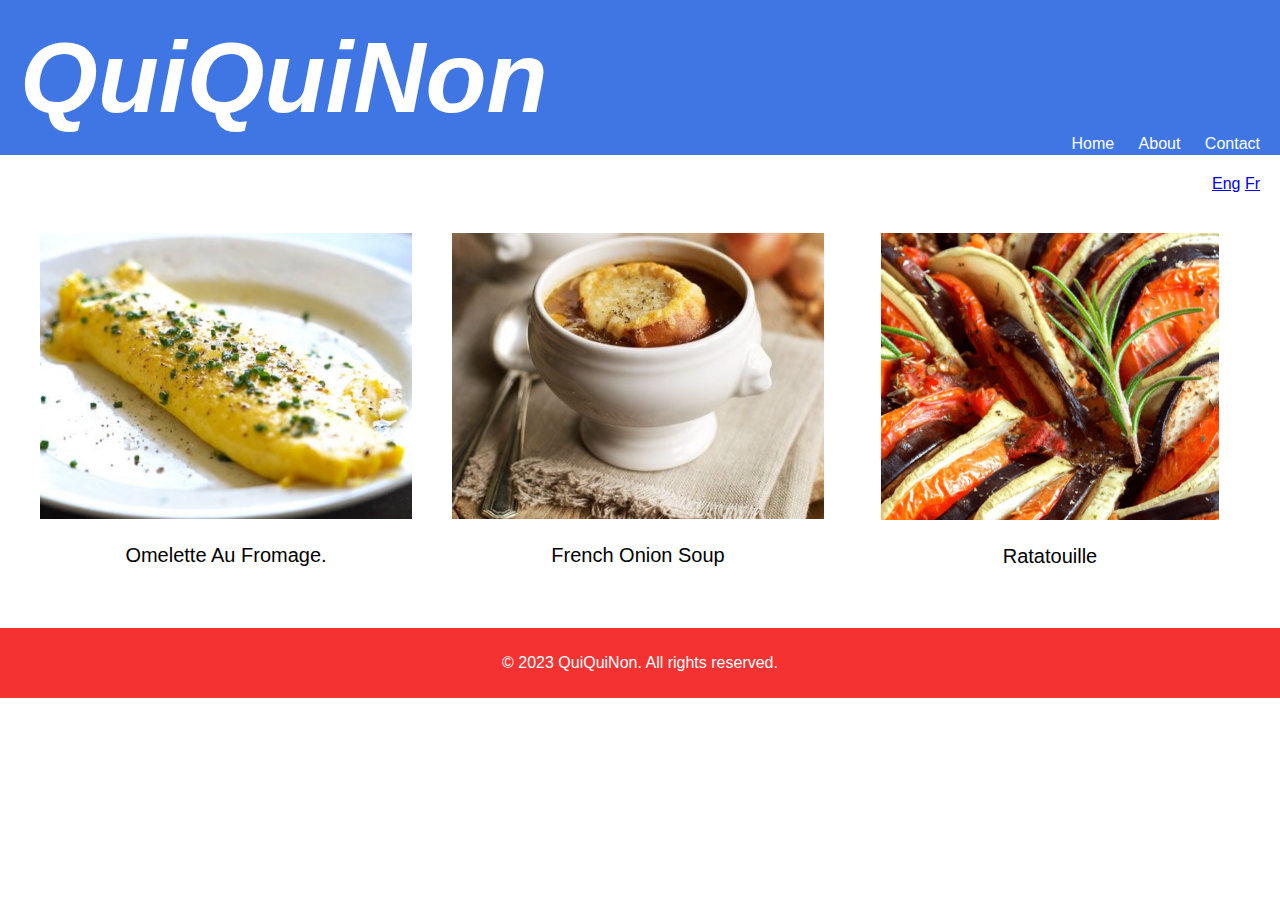
<file: index.html>
<!DOCTYPE html>
<html>
<head>
	
	<title>QuiQuiNon</title>
	<link rel="stylesheet" href="stylesheet.css">
</head>
<body>
	<header>
		<h1>QuiQuiNon</h1>
		<nav>
			<ul>
				<li><a href="#">Home</a></li>
				<li><a href="./About.html">About</a></li>
				<li><a href="./Contact.html">Contact</a></li>
			</ul>
			
		</nav>
		
	</header>

	<main>
		<div class="language">
		<a href="#">Eng</a>
		<a href="./HomeFr.html#">Fr</a>
		</div>

		<div class="row">
			<div class="column">
			  <p><a href="./OmeletteFromage.html"><img src="test for omlet.jpg" alt="Nin" style="width:100%"></a></p>
			  <p>Omelette Au Fromage.</p>
			</div>
			<div class="column">
			  <p><a href="./FrenchOnionSoup.html"><img src="if i ruled the world.jpg" alt="Nin" style="width:100%"></a></p>
			  <p>French Onion Soup</p>
			</div>
			<div class="column">
			  <p><a href="./Ratatouille.html"><img src="Lord please copy test.png" alt="Nin" style="width:91%"></a></p>
			  <p>Ratatouille</p>
			</div>
		  </div>
	</main>

	<footer>
		<p>&copy; 2023 QuiQuiNon. All rights reserved.</p>
	</footer>
</body>
</html>
</file>
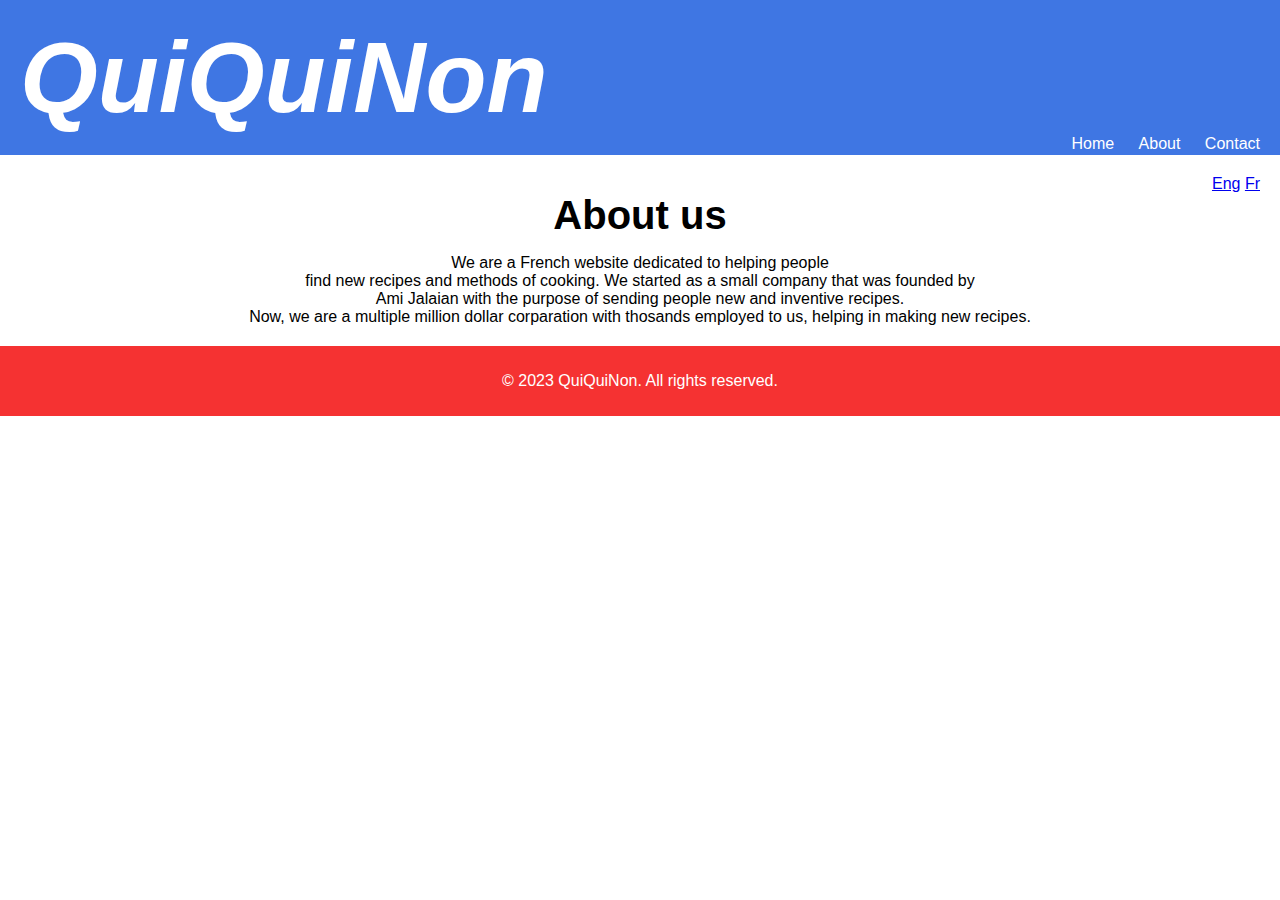
<file: About.html>
<!DOCTYPE html>
<html>
<head>
	
	<title>QuiQuiNon.com</title>
	<link rel="stylesheet" href="stylesheet.css">
</head>
<body>
	<header>
		<h1>QuiQuiNon</h1>
		<nav>
			<ul>
				<li><a href="./index.html">Home</a></li>
				<li><a href="#">About</a></li>
				<li><a href="./Contact.html">Contact</a></li>
			</ul>
		</nav>
	</header>
    <Main>
		<div class="language">
			<a href="#">Eng</a>
			<a href="./AboutFr.html">Fr</a>
		</div>
		<div class="Joe">
		<h3>About us</h3>
		<p>We are a French website dedicated to helping people <br>find new recipes and methods of cooking. We started as a small company that was founded by <br>Ami Jalaian with the purpose of sending people new and inventive recipes.<br>Now, we are a multiple million dollar corparation with thosands employed to us, helping in making new recipes.	 </p>
		</div>


    </Main>



	<footer>
		<p>&copy; 2023 QuiQuiNon. All rights reserved.</p>
	</footer>
</body>
</html>
</file>
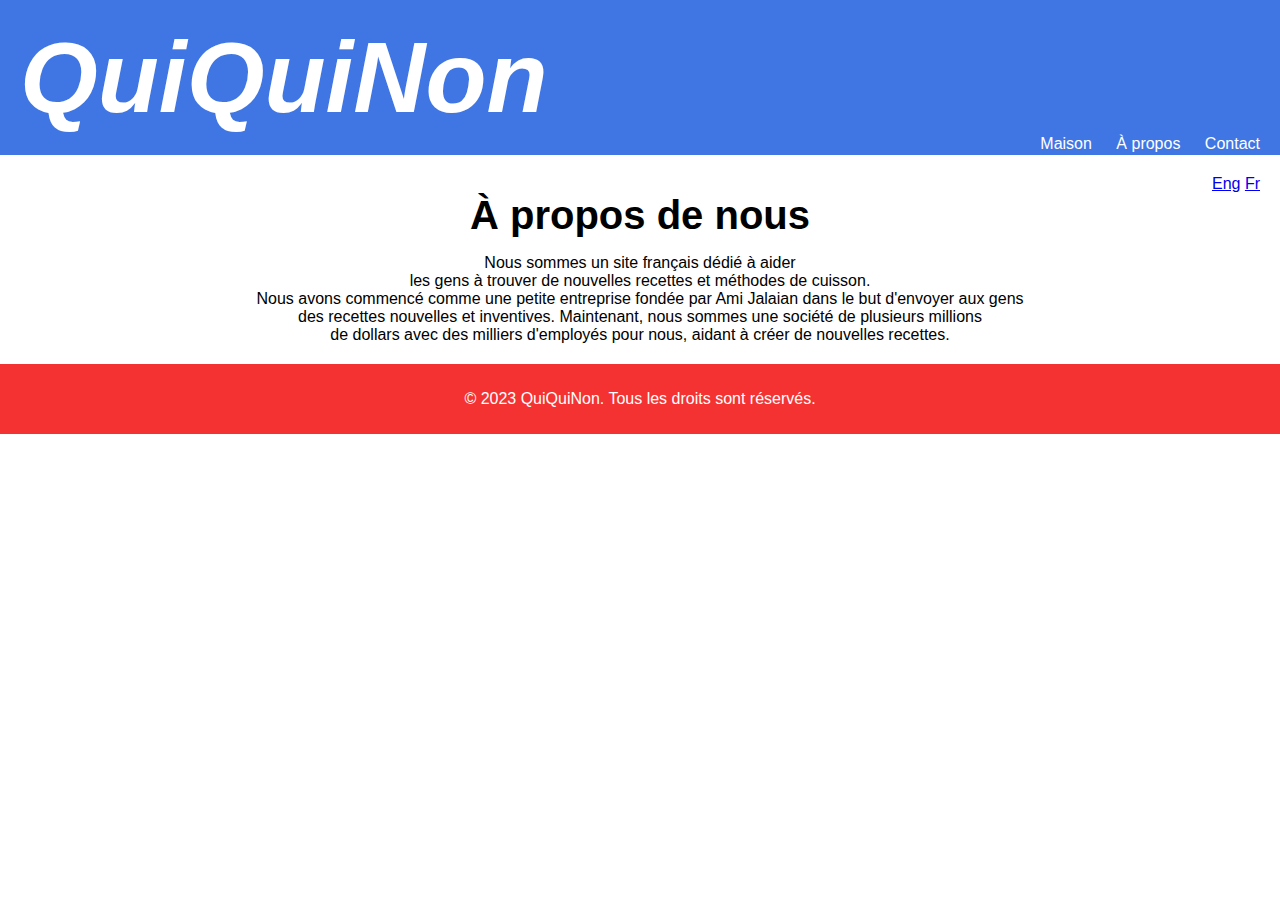
<file: AboutFr.html>
<!DOCTYPE html>
<html>
<head>
	
	<title>QuiQuiNon.com</title>
	<link rel="stylesheet" href="stylesheet.css">
</head>
<body>
	<header>
		<h1>QuiQuiNon</h1>
		<nav>
			<ul>
				<li><a href="./HomeFr.html">Maison</a></li>
				<li><a href="#">À propos</a></li>
				<li><a href="./ContactFr.html">Contact</a></li>
			</ul>
		</nav>
	</header>
    <Main>
		<div class="language">
			<a href="./About.html">Eng</a>
			<a href="#">Fr</a>
		</div>

		<div class="Joe">
		<h3>À propos de nous</h3>
		<p>Nous sommes un site français dédié à aider <br>les gens à trouver de nouvelles recettes et méthodes de cuisson. <br>Nous avons commencé comme une petite entreprise fondée par Ami Jalaian dans le but d'envoyer aux gens<br> des recettes nouvelles et inventives. Maintenant, nous sommes une société de plusieurs millions <br>de dollars avec des milliers d'employés pour nous, aidant à créer de nouvelles recettes.	 </p>
		</div>


    </Main>



	<footer>
		<p>&copy; 2023 QuiQuiNon. Tous les droits sont réservés.</p>
	</footer>
</body>
</html>
</file>
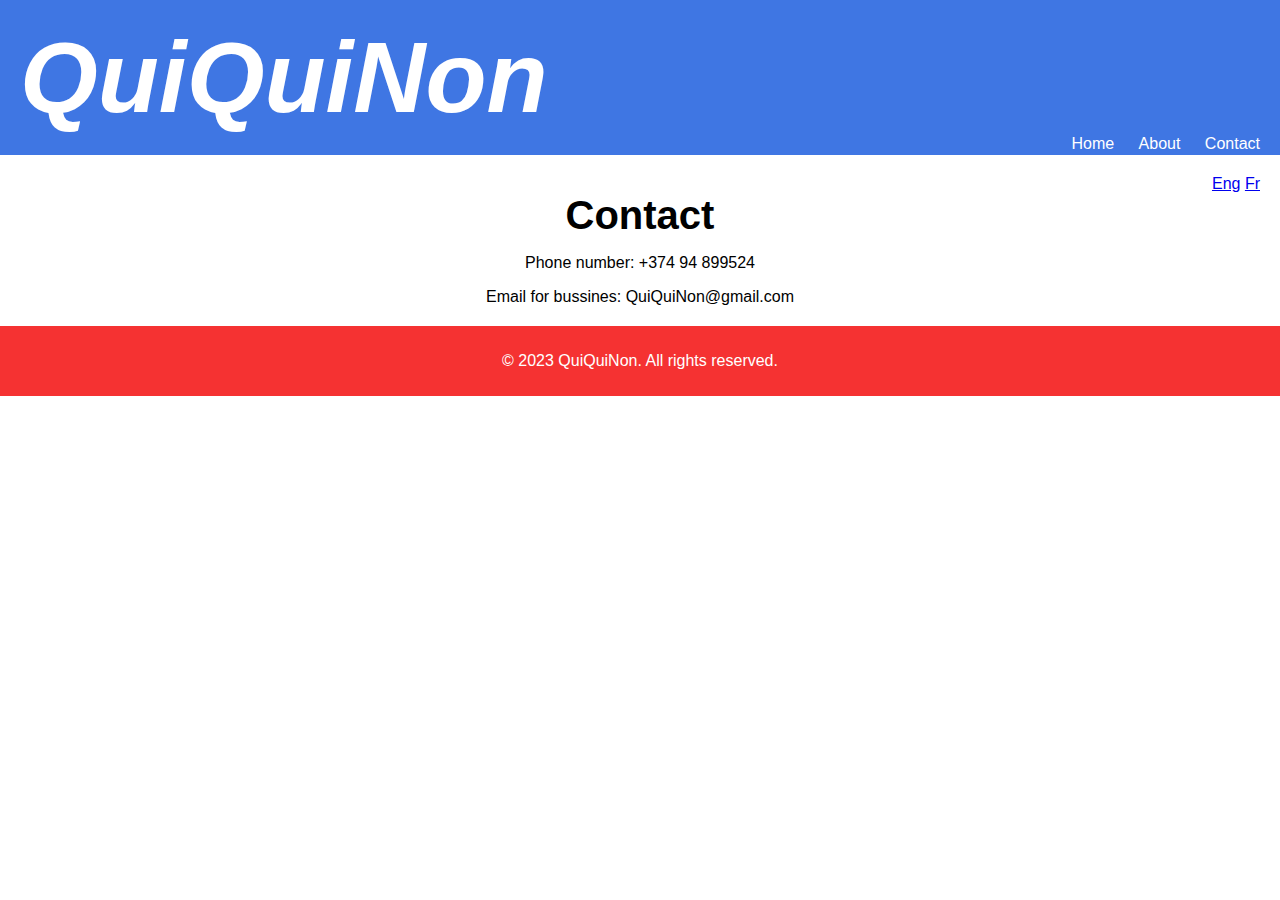
<file: Contact.html>
<!DOCTYPE html>
<html>
<head>
	
	<title>QuiQuiNon.com</title>
	<link rel="stylesheet" href="stylesheet.css">
</head>
<body>
	<header>
		<h1>QuiQuiNon</h1>
		<nav>
			<ul>
				<li><a href="./index.html">Home</a></li>
				<li><a href="./About.html">About</a></li>
				<li><a href="#">Contact</a></li>
			</ul>
		</nav>
	</header>
    <Main>
		<div class="language">
			<a href="#">Eng</a>
			<a href="./ContactFr.html">Fr</a>
		</div>
		<div class="Joe">
			<h3>Contact</h3>
			  
			<p>Phone number: +374 94 899524</p>
		
			<p>Email for bussines: QuiQuiNon@gmail.com</p>
	
		
		</div>

    </Main>



	<footer>
		<p>&copy; 2023 QuiQuiNon. All rights reserved.</p>
	</footer>
</body>
</html>
</file>
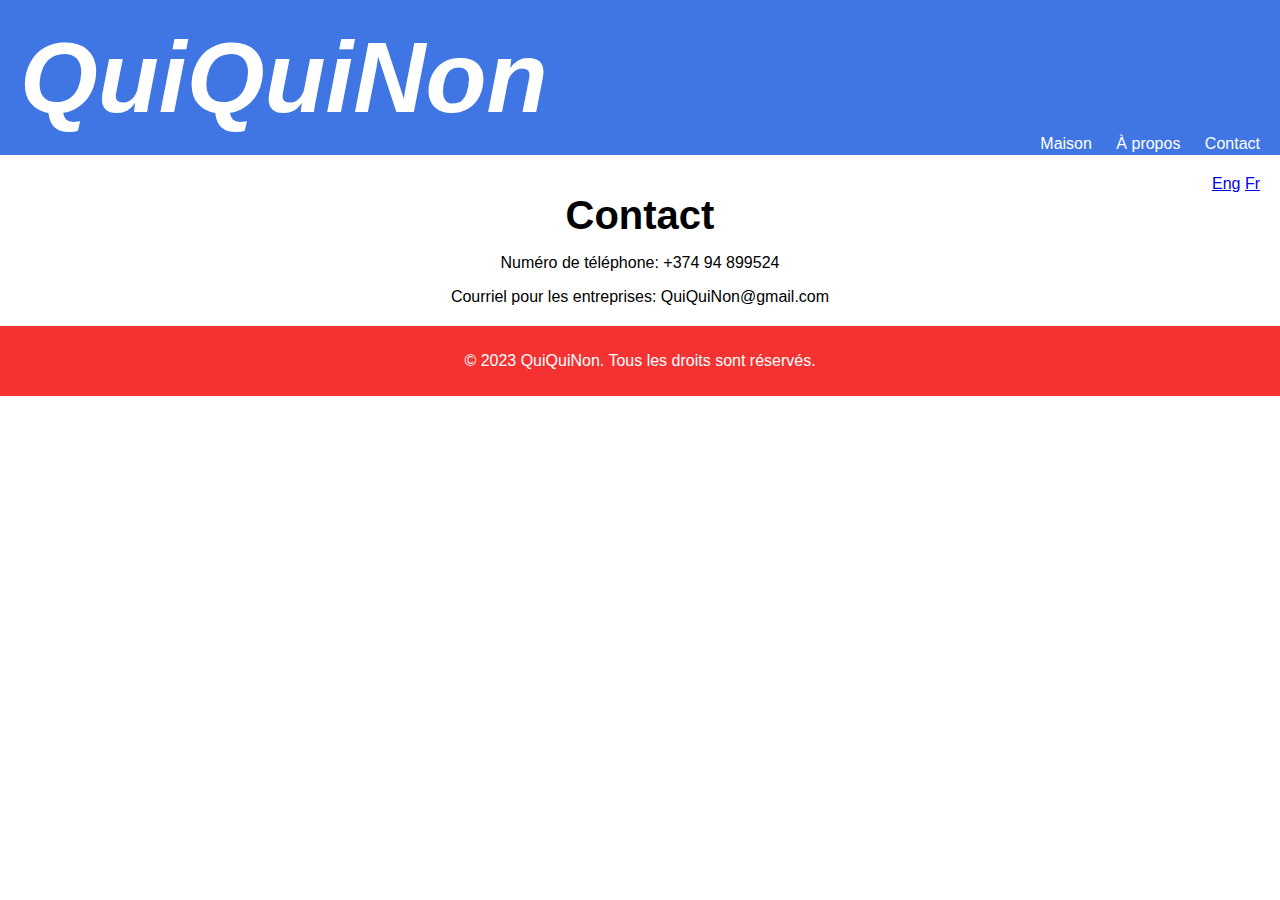
<file: ContactFr.html>
<!DOCTYPE html>
<html>
<head>
	
	<title>QuiQuiNon.com</title>
	<link rel="stylesheet" href="stylesheet.css">
</head>
<body>
	<header>
		<h1>QuiQuiNon</h1>
		<nav>
			<ul>
				<li><a href="./HomeFr.html">Maison</a></li>
				<li><a href="./AboutFr.html">À propos</a></li>
				<li><a href="#">Contact</a></li>
			</ul>
		</nav>
	</header>
    <Main>
		<div class="language">
			<a href="./Contact.html">Eng</a>
			<a href="#">Fr</a>
		</div>
		<div class="Joe">
			<h3>Contact</h3>
			  
			<p>
				Numéro de téléphone: +374 94 899524</p>
		
			<p>
				Courriel pour les entreprises: QuiQuiNon@gmail.com</p>
	
		
		</div>

    </Main>



	<footer>
		<p>&copy; 2023 QuiQuiNon. Tous les droits sont réservés.</p>
	</footer>
</body>
</html>
</file>
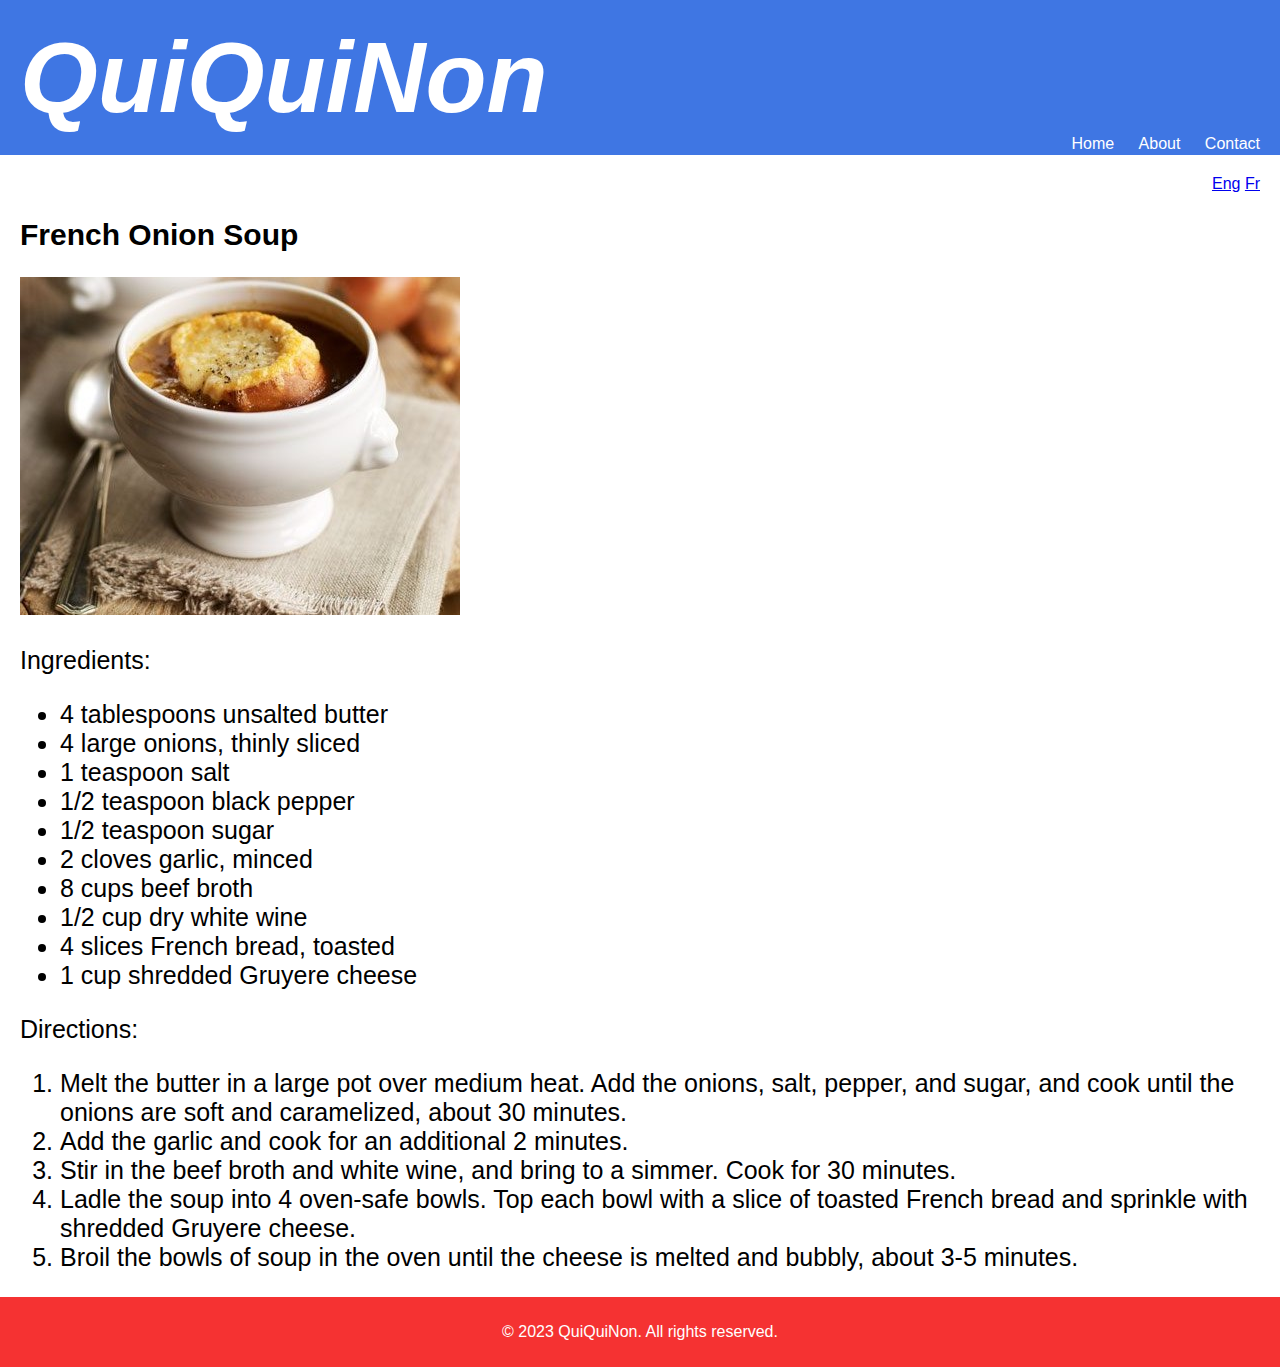
<file: FrenchOnionSoup.html>
<!DOCTYPE html>
<html>
<head>
	
	<title>QuiQuiNon</title>
	<link rel="stylesheet" href="stylesheet.css">
</head>
<body>
	<header>
		<h1>QuiQuiNon</h1>
		<nav>
			<ul>
				<li><a href="./index.html">Home</a></li>
				<li><a href="./About.html">About</a></li>
				<li><a href="./Contact.html">Contact</a></li>
			</ul>
		</nav>
	</header>
    <Main>
		<div class="language">
			<a href="#">Eng</a>
			<a href="./FrenchOnionSoupFr.html">Fr</a>
		</div>
        <h2>French Onion Soup</h2>
		<div class="tftae">
		<img src="if i ruled the world.jpg" alt="">
		<p>Ingredients:</p>
		<ul>
			<li>4 tablespoons unsalted butter</li>
			<li>4 large onions, thinly sliced</li>
			<li>1 teaspoon salt</li>
			<li>1/2 teaspoon black pepper</li>
			<li>1/2 teaspoon sugar</li>
			<li>2 cloves garlic, minced</li>
			<li>8 cups beef broth</li>
			<li>1/2 cup dry white wine</li>
			<li>4 slices French bread, toasted</li>
			<li>1 cup shredded Gruyere cheese</li>
		</ul>
		<p>Directions:</p>
		<ol>
			<li>Melt the butter in a large pot over medium heat. Add the onions, salt, pepper, and sugar, and cook until the onions are soft and caramelized, about 30 minutes.</li>
			<li>Add the garlic and cook for an additional 2 minutes.</li>
			<li>Stir in the beef broth and white wine, and bring to a simmer. Cook for 30 minutes.</li>
			<li>Ladle the soup into 4 oven-safe bowls. Top each bowl with a slice of toasted French bread and sprinkle with shredded Gruyere cheese.</li>
			<li>Broil the bowls of soup in the oven until the cheese is melted and bubbly, about 3-5 minutes.</li>
		</ol>
	</div>


    </Main>



	<footer>
		<p>&copy; 2023 QuiQuiNon. All rights reserved.</p>
	</footer>
</body>
</html>
</file>
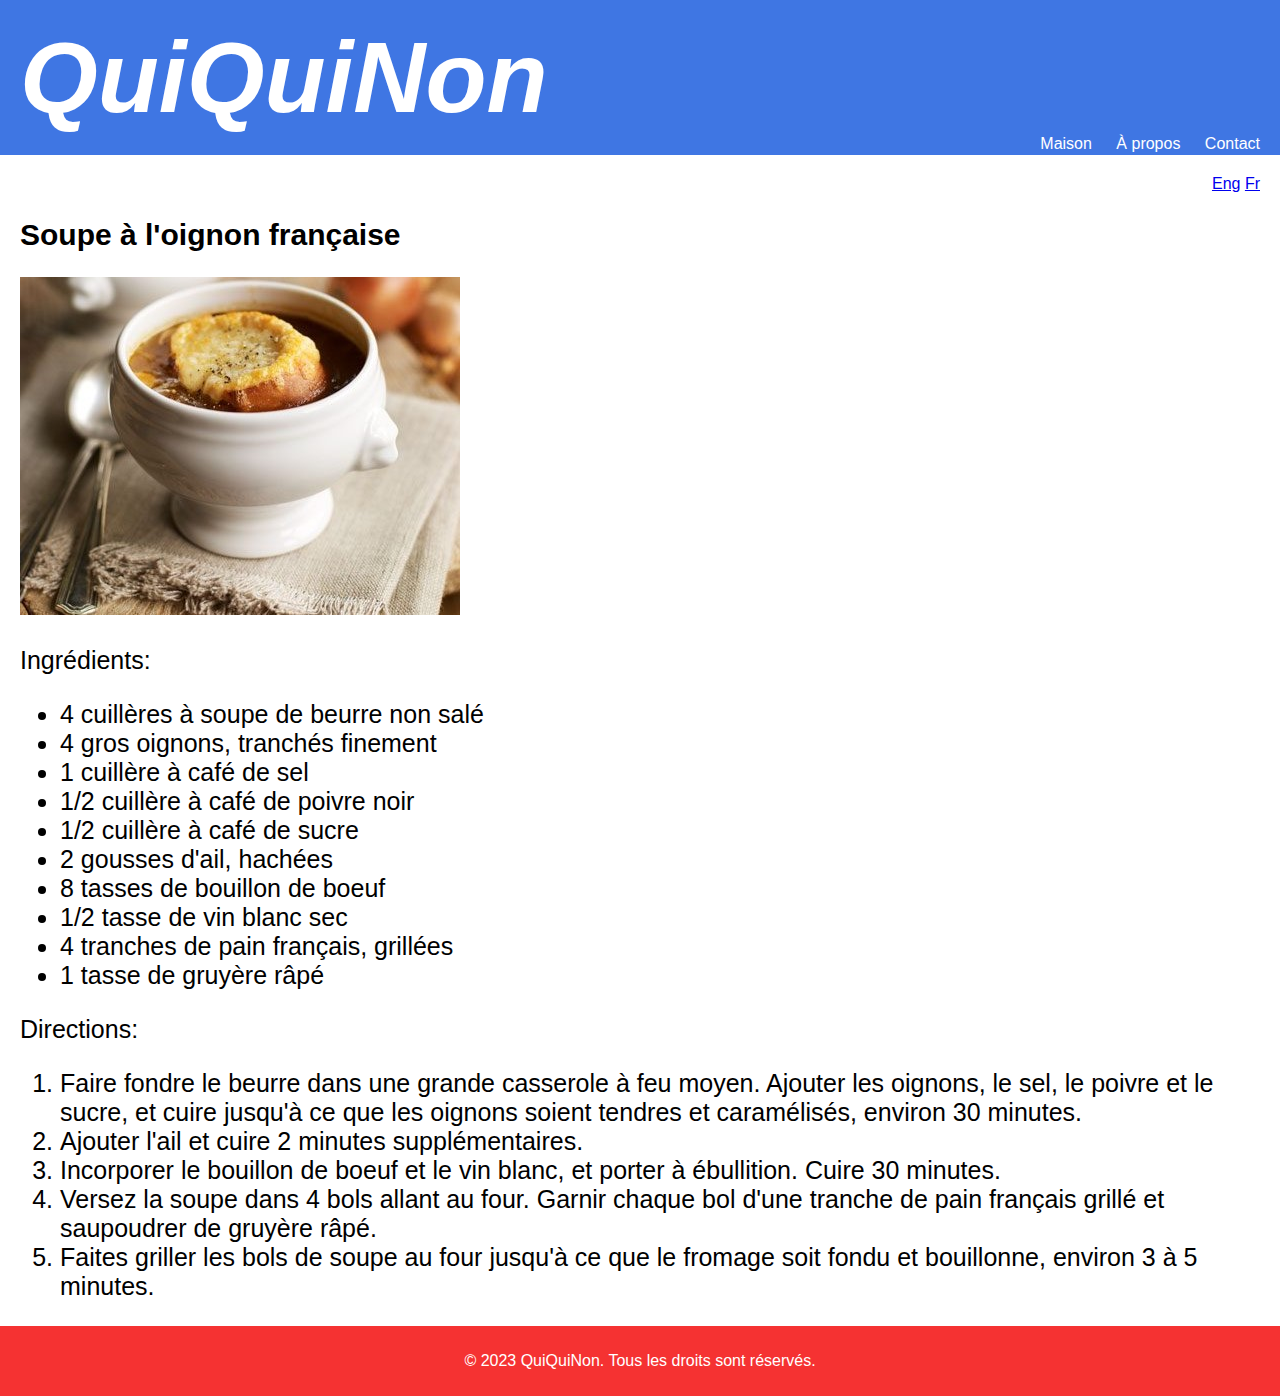
<file: FrenchOnionSoupFr.html>
<!DOCTYPE html>
<html>
<head>
	
	<title>QuiQuiNon</title>
	<link rel="stylesheet" href="stylesheet.css">
</head>
<body>
	<header>
		<h1>QuiQuiNon</h1>
		<nav>
			<ul>
				<li><a href="./HomeFr.html">Maison</a></li>
				<li><a href="./AboutFr.html">À propos</a></li>
				<li><a href="./ContactFr.html">Contact</a></li>

			</ul>
		</nav>
	</header>
    <Main>
		<div class="language">
			<a href="./FrenchOnionSoup.html">Eng</a>
			<a href="#">Fr</a>
		</div>

        <h2>Soupe à l'oignon française</h2>
		<div class="tftae">
		<img src="if i ruled the world.jpg" alt="">
		<p>Ingrédients:</p>
		<ul>
			<li>4 cuillères à soupe de beurre non salé</li>
			<li>4 gros oignons, tranchés finement</li>
			<li>1 cuillère à café de sel</li>
			<li>1/2 cuillère à café de poivre noir</li>
			<li>1/2 cuillère à café de sucre</li>
			<li>2 gousses d'ail, hachées</li>
			<li>8 tasses de bouillon de boeuf</li>
			<li>1/2 tasse de vin blanc sec</li>
			<li>4 tranches de pain français, grillées</li>
			<li>1 tasse de gruyère râpé</li>
		</ul>
		<p>Directions:</p>
		<ol>
			<li>Faire fondre le beurre dans une grande casserole à feu moyen. Ajouter les oignons, le sel, le poivre et le sucre, et cuire jusqu'à ce que les oignons soient tendres et caramélisés, environ 30 minutes.</li>
			<li>Ajouter l'ail et cuire 2 minutes supplémentaires.</li>
			<li>Incorporer le bouillon de boeuf et le vin blanc, et porter à ébullition. Cuire 30 minutes.</li>
			<li> Versez la soupe dans 4 bols allant au four. Garnir chaque bol d'une tranche de pain français grillé et saupoudrer de gruyère râpé.</li>
			<li>Faites griller les bols de soupe au four jusqu'à ce que le fromage soit fondu et bouillonne, environ 3 à 5 minutes.</li>
		</ol>
	</div>


    </Main>



	<footer>
		<p>&copy; 2023 QuiQuiNon. Tous les droits sont réservés.</p>
	</footer>
</body>
</html>
</file>
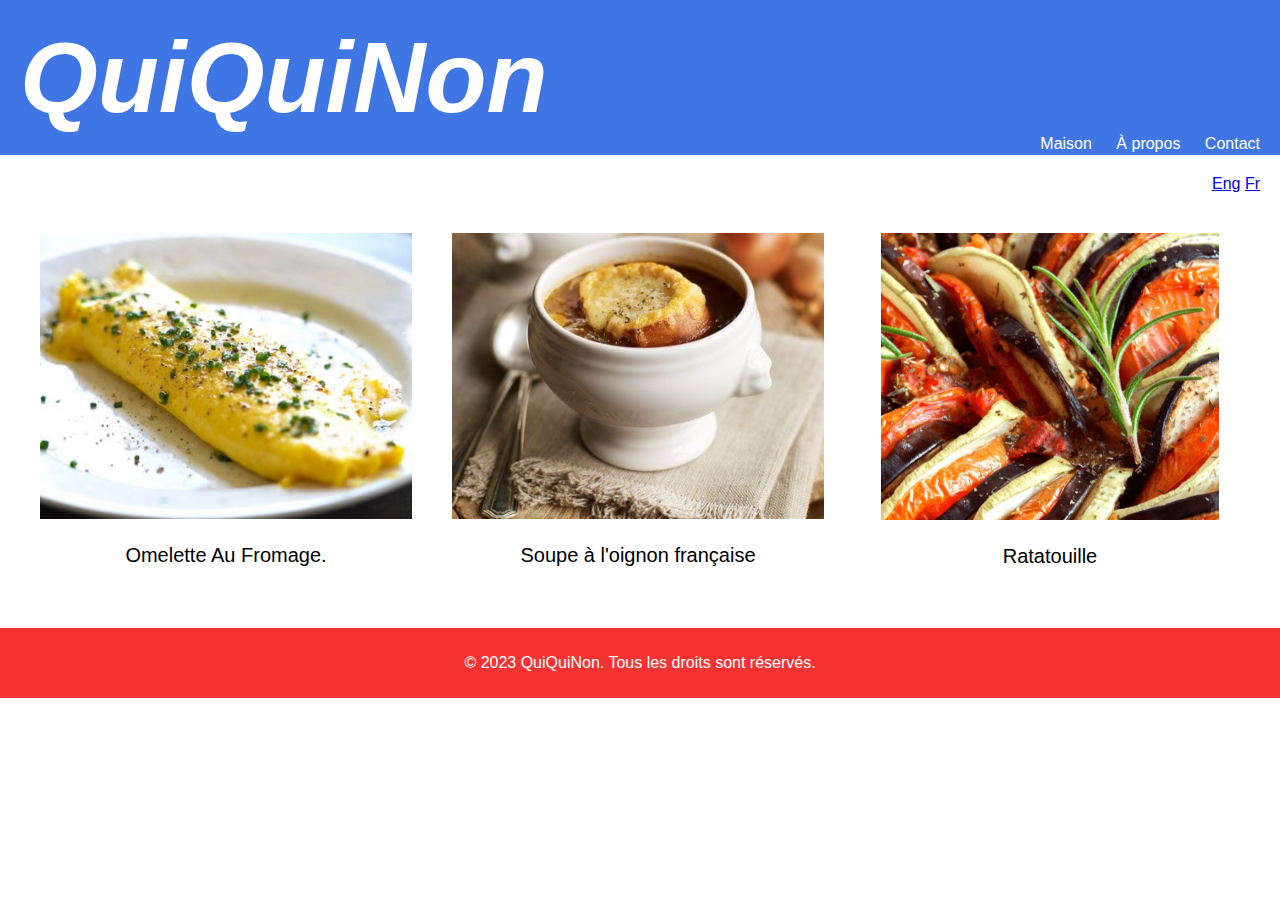
<file: HomeFr.html>
<!DOCTYPE html>
<html>
<head>
	
	<title>QuiQuiNon</title>
	<link rel="stylesheet" href="stylesheet.css">
</head>
<body>
	<header>
		<h1>QuiQuiNon</h1>
		<nav>
			<ul>
				<li><a href="#">Maison</a></li>
				<li><a href="./AboutFr.html">À propos</a></li>
				<li><a href="./ContactFr.html">Contact</a></li>
			</ul>
		</nav>
	</header>

	<main>
		<div class="language">
			<a href="./index.html">Eng</a>
			<a href="#">Fr</a>
		</div>
		<div class="row">
			<div class="column">
			  <p><a href="./OmeletteFromageFr.html"><img src="test for omlet.jpg" alt="Nin" style="width:100%"></a></p>
			  <p>Omelette Au Fromage.</p>
			</div>
			<div class="column">
			  <p><a href="./FrenchOnionSoupFr.html"><img src="if i ruled the world.jpg" alt="Nin" style="width:100%"></a></p>
			  <p>Soupe à l'oignon française</p>
			</div>
			<div class="column">
			  <p><a href="./RatatouilleFr.html"><img src="Lord please copy test.png" alt="Nin" style="width:91%"></a></p>
			  <p>Ratatouille</p>
			</div>
		  </div>
	</main>

	<footer>
		<p>&copy; 2023 QuiQuiNon. Tous les droits sont réservés.</p>
	</footer>
</body>
</html>
</file>
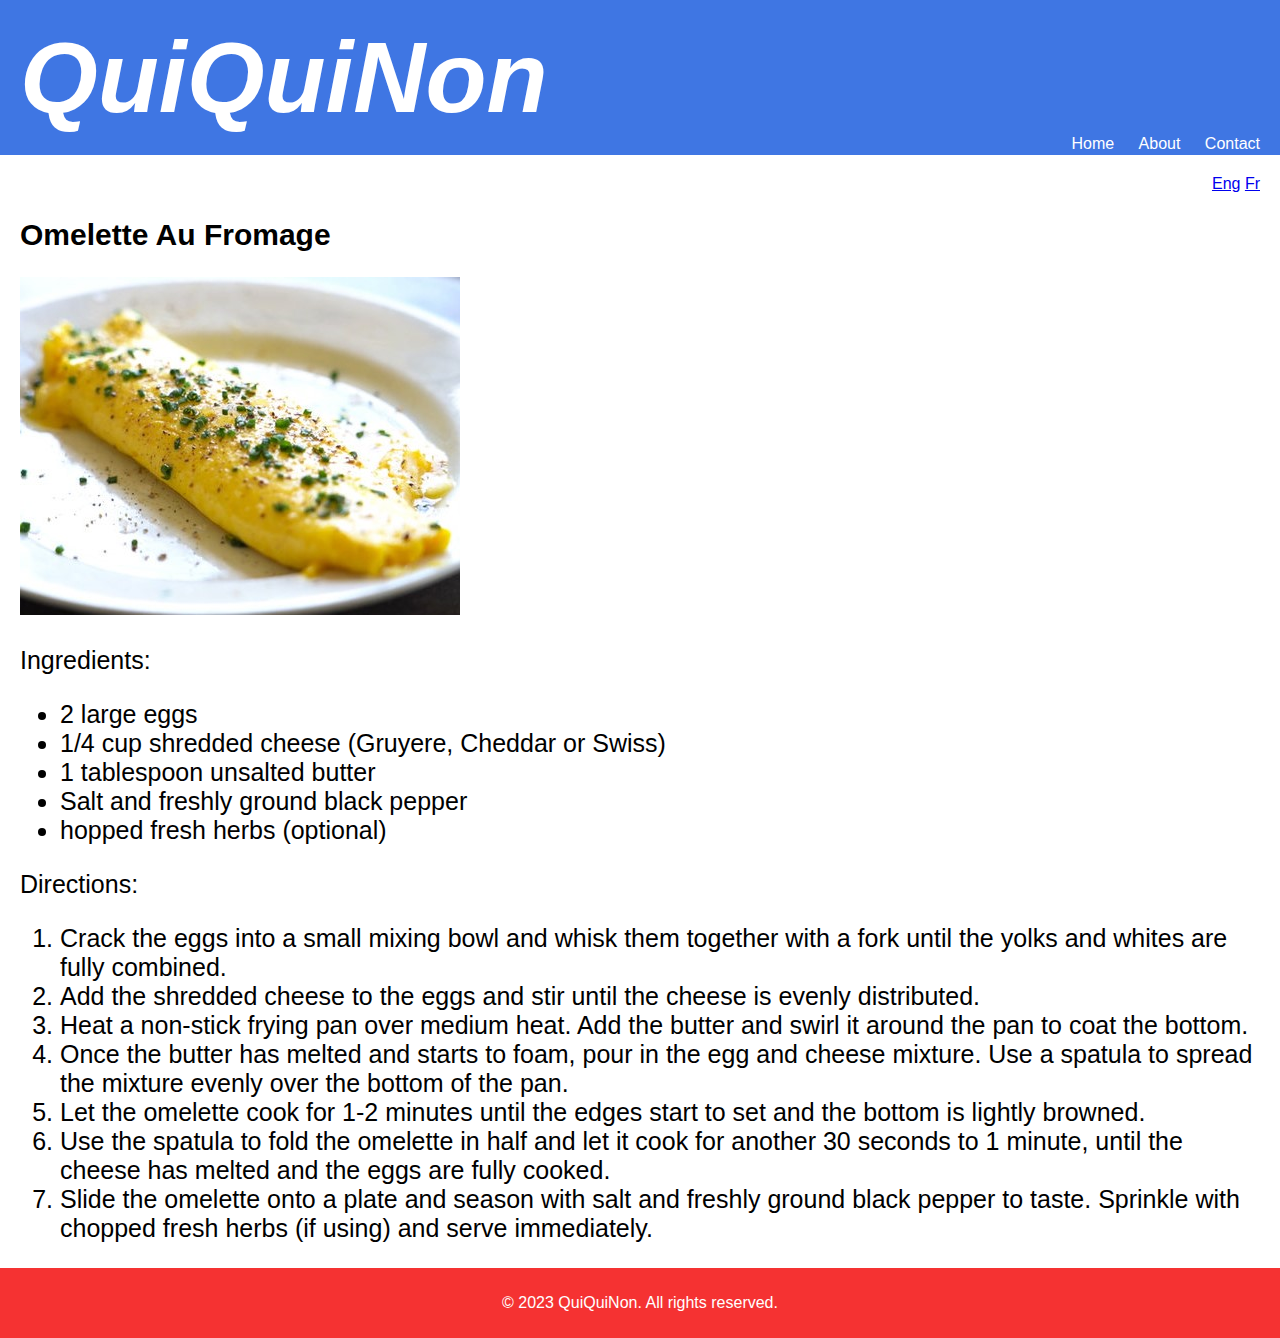
<file: OmeletteFromage.html>
<!DOCTYPE html>
<html>
<head>
	
	<title>QuiQuiNon.com</title>
	<link rel="stylesheet" href="stylesheet.css">
</head>
<body>
	<header>
		<h1>QuiQuiNon</h1>
		<nav>
			<ul>
				<li><a href="./index.html">Home</a></li>
				<li><a href="./About.html">About</a></li>
				<li><a href="./Contact.html">Contact</a></li>
			</ul>
		</nav>
	</header>
    <Main>
		<div class="language">
			<a href="#">Eng</a>
			<a href="./OmeletteFromageFr.html">Fr</a>
		</div>

        <h2>Omelette Au Fromage</h2>
		<div class="tftae">
		<img src="test for omlet.jpg" >
		<p>
			Ingredients:</p>
		<ul>
			<li>2 large eggs</li>
			<li>1/4 cup shredded cheese (Gruyere, Cheddar or Swiss)</li>
			<li>1 tablespoon unsalted butter</li>
			<li>Salt and freshly ground black pepper</li>
			<li>hopped fresh herbs (optional)</li>

		</ul>
		<p>Directions:</p>
		<ol>
			<li>Crack the eggs into a small mixing bowl and whisk them together with a fork until the yolks and whites are fully combined.</li>
			<li>Add the shredded cheese to the eggs and stir until the cheese is evenly distributed.</li>
			<li>Heat a non-stick frying pan over medium heat. Add the butter and swirl it around the pan to coat the bottom.</li>
			<li>Once the butter has melted and starts to foam, pour in the egg and cheese mixture. Use a spatula to spread the mixture evenly over the bottom of the pan.</li>
			<li>Let the omelette cook for 1-2 minutes until the edges start to set and the bottom is lightly browned.</li>
			<li>Use the spatula to fold the omelette in half and let it cook for another 30 seconds to 1 minute, until the cheese has melted and the eggs are fully cooked.</li>
			<li>Slide the omelette onto a plate and season with salt and freshly ground black pepper to taste. Sprinkle with chopped fresh herbs (if using) and serve immediately.</li>
		
		</ol>
		


    </Main>



	<footer>
		<p>&copy; 2023 QuiQuiNon. All rights reserved.</p>
	</footer>
</body>
</html>
</file>
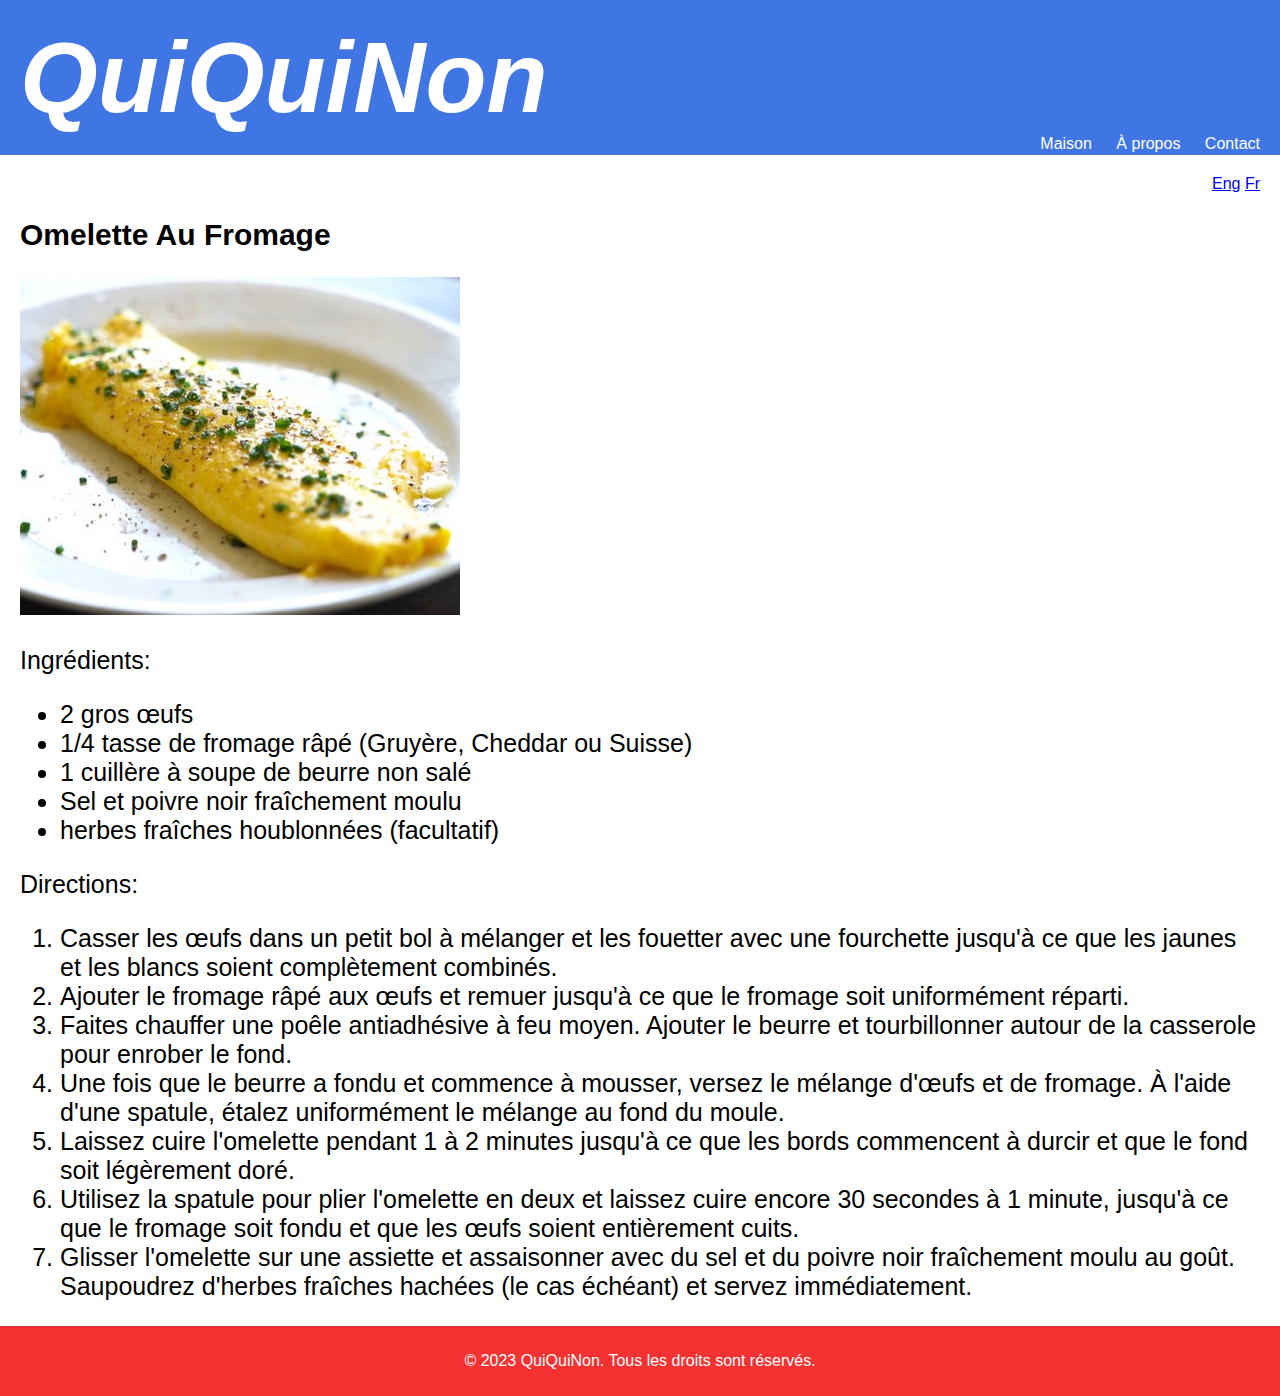
<file: OmeletteFromageFr.html>
<!DOCTYPE html>
<html>
<head>
	
	<title>QuiQuiNon.com</title>
	<link rel="stylesheet" href="stylesheet.css">
</head>
<body>
	<header>
		<h1>QuiQuiNon</h1>
		<nav>
			<ul>
				<li><a href="./HomeFr.html">Maison</a></li>
				<li><a href="./AboutFr.html">À propos</a></li>
				<li><a href="./ContactFr.html">Contact</a></li>
			</ul>
		</nav>
	</header>
    <Main>
		<div class="language">
			<a href="./OmeletteFromage.html">Eng</a>
			<a href="#">Fr</a>
		</div>

        <h2>Omelette Au Fromage</h2>
		<div class="tftae">
		<img src="test for omlet.jpg" >
		<p>Ingrédients:</p>
		<ul>
			<li>2 gros œufs</li>
			<li>1/4 tasse de fromage râpé (Gruyère, Cheddar ou Suisse)</li>
			<li>1 cuillère à soupe de beurre non salé</li>
			<li>Sel et poivre noir fraîchement moulu</li>
			<li>herbes fraîches houblonnées (facultatif)</li>

		</ul>
		<p>Directions:</p>
		<ol>
			<li>Casser les œufs dans un petit bol à mélanger et les fouetter avec une fourchette jusqu'à ce que les jaunes et les blancs soient complètement combinés.</li>
			<li>Ajouter le fromage râpé aux œufs et remuer jusqu'à ce que le fromage soit uniformément réparti.</li>
			<li>Faites chauffer une poêle antiadhésive à feu moyen. Ajouter le beurre et tourbillonner autour de la casserole pour enrober le fond.</li>
			<li>Une fois que le beurre a fondu et commence à mousser, versez le mélange d'œufs et de fromage. À l'aide d'une spatule, étalez uniformément le mélange au fond du moule.</li>
			<li>Laissez cuire l'omelette pendant 1 à 2 minutes jusqu'à ce que les bords commencent à durcir et que le fond soit légèrement doré.</li>
			<li>Utilisez la spatule pour plier l'omelette en deux et laissez cuire encore 30 secondes à 1 minute, jusqu'à ce que le fromage soit fondu et que les œufs soient entièrement cuits.</li>
			<li>Glisser l'omelette sur une assiette et assaisonner avec du sel et du poivre noir fraîchement moulu au goût. Saupoudrez d'herbes fraîches hachées (le cas échéant) et servez immédiatement.</li>
		
		</ol>
		


    </Main>



	<footer>
		<p>&copy; 2023 QuiQuiNon. Tous les droits sont réservés.</p>
	</footer>
</body>
</html>
</file>
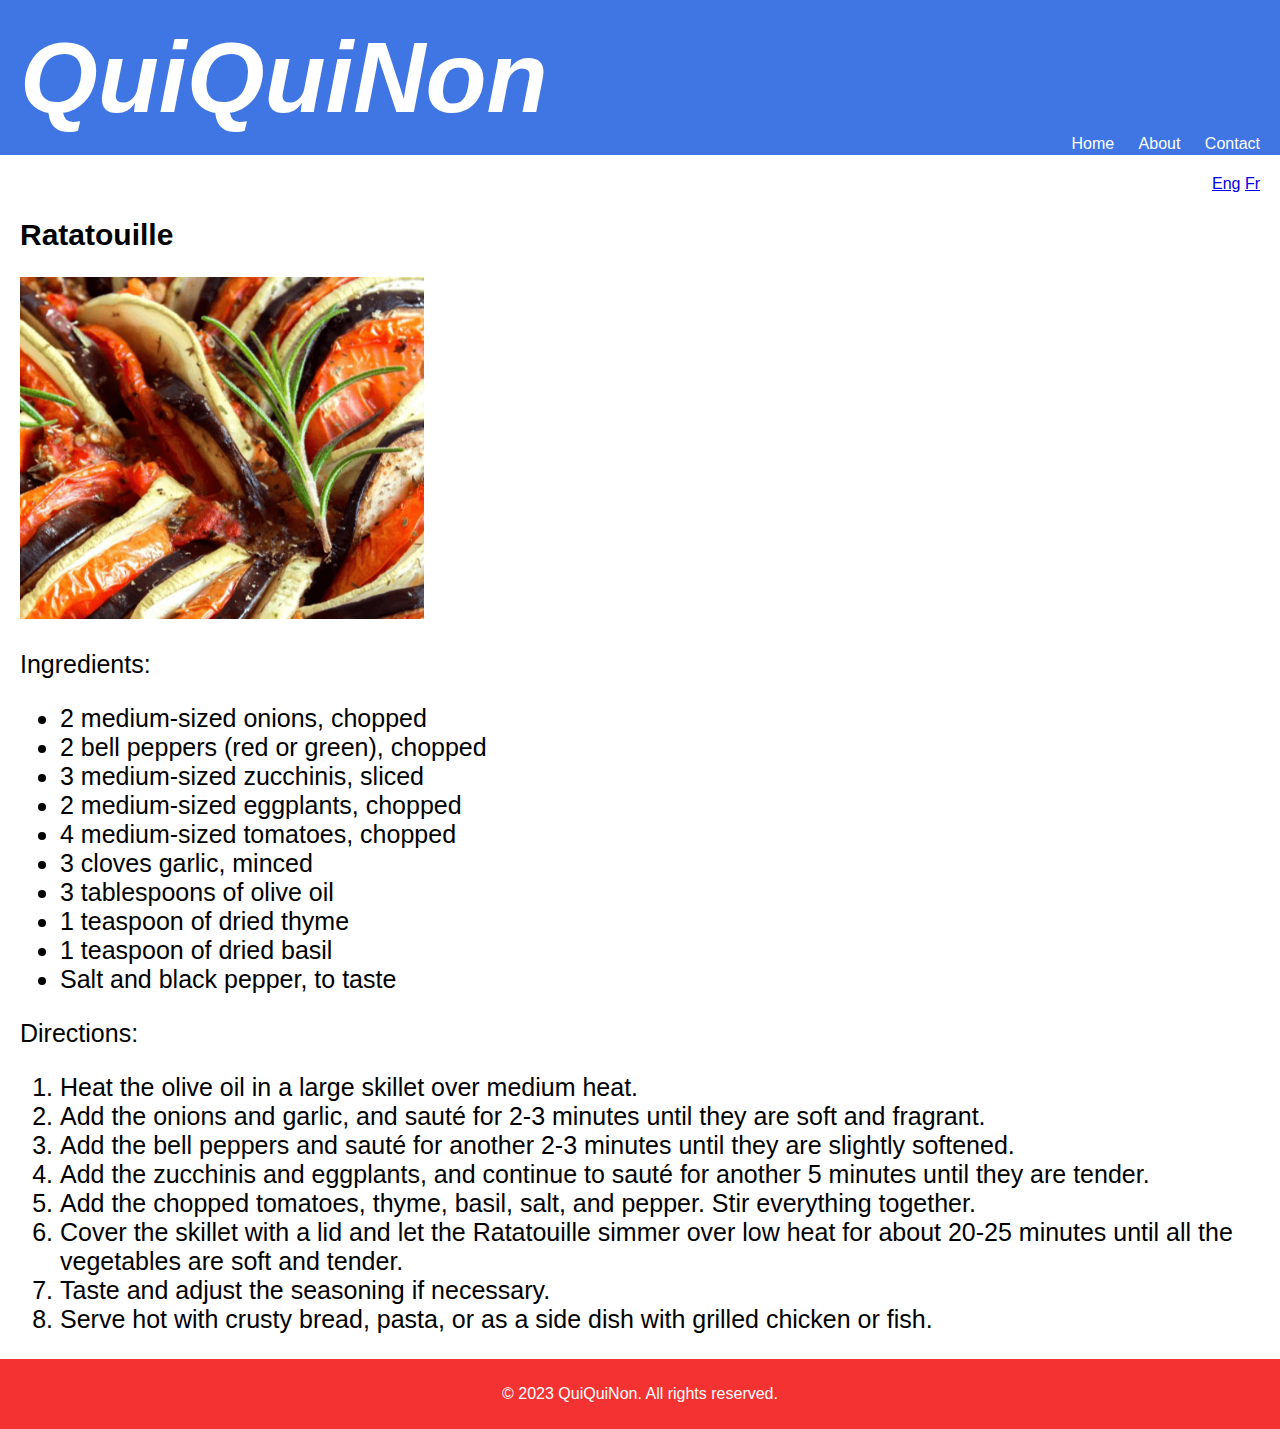
<file: Ratatouille.html>
<!DOCTYPE html>
<html>
<head>
	
	<title>QuiQuiNon.com</title>
	<link rel="stylesheet" href="stylesheet.css">
</head>
<body>
	<header>
		<h1>QuiQuiNon</h1>
		<nav>
			<ul>
				<li><a href="./index.html">Home</a></li>
				<li><a href="./About.html">About</a></li>
				<li><a href="./Contact.html">Contact</a></li>
			</ul>
		</nav>
	</header>
    <Main>
		<div class="language">
			<a href="#">Eng</a>
			<a href="./RatatouilleFr.html">Fr</a>
		</div>
		<h2>Ratatouille</h2>
		<div class="tftae">
		<img src="Lord please copy test.png" style="width:32.60%">
		<p>Ingredients:</p>
		<ul>
			<li>2 medium-sized onions, chopped</li>
			<li>2 bell peppers (red or green), chopped</li>
			<li>3 medium-sized zucchinis, sliced</li>
			<li>2 medium-sized eggplants, chopped</li>
			<li>4 medium-sized tomatoes, chopped</li>
			<li>3 cloves garlic, minced</li>
			<li>3 tablespoons of olive oil</li>
			<li>1 teaspoon of dried thyme</li>
			<li>1 teaspoon of dried basil</li>
			<li>Salt and black pepper, to taste</li>
		</ul>
		<p>Directions:</p>
		<ol>
			<li>Heat the olive oil in a large skillet over medium heat.</li>
			<li>Add the onions and garlic, and sauté for 2-3 minutes until they are soft and fragrant.</li>
			<li>Add the bell peppers and sauté for another 2-3 minutes until they are slightly softened.</li>
			<li>Add the zucchinis and eggplants, and continue to sauté for another 5 minutes until they are tender.</li>
			<li>Add the chopped tomatoes, thyme, basil, salt, and pepper. Stir everything together.</li>
			<li>Cover the skillet with a lid and let the Ratatouille simmer over low heat for about 20-25 minutes until all the vegetables are soft and tender.</li>
			<li>Taste and adjust the seasoning if necessary.</li>
			<li>Serve hot with crusty bread, pasta, or as a side dish with grilled chicken or fish.</li>
		</ol>
		


    </Main>



	<footer>
		<p>&copy; 2023 QuiQuiNon. All rights reserved.</p>
	</footer>
</body>
</html>
</file>
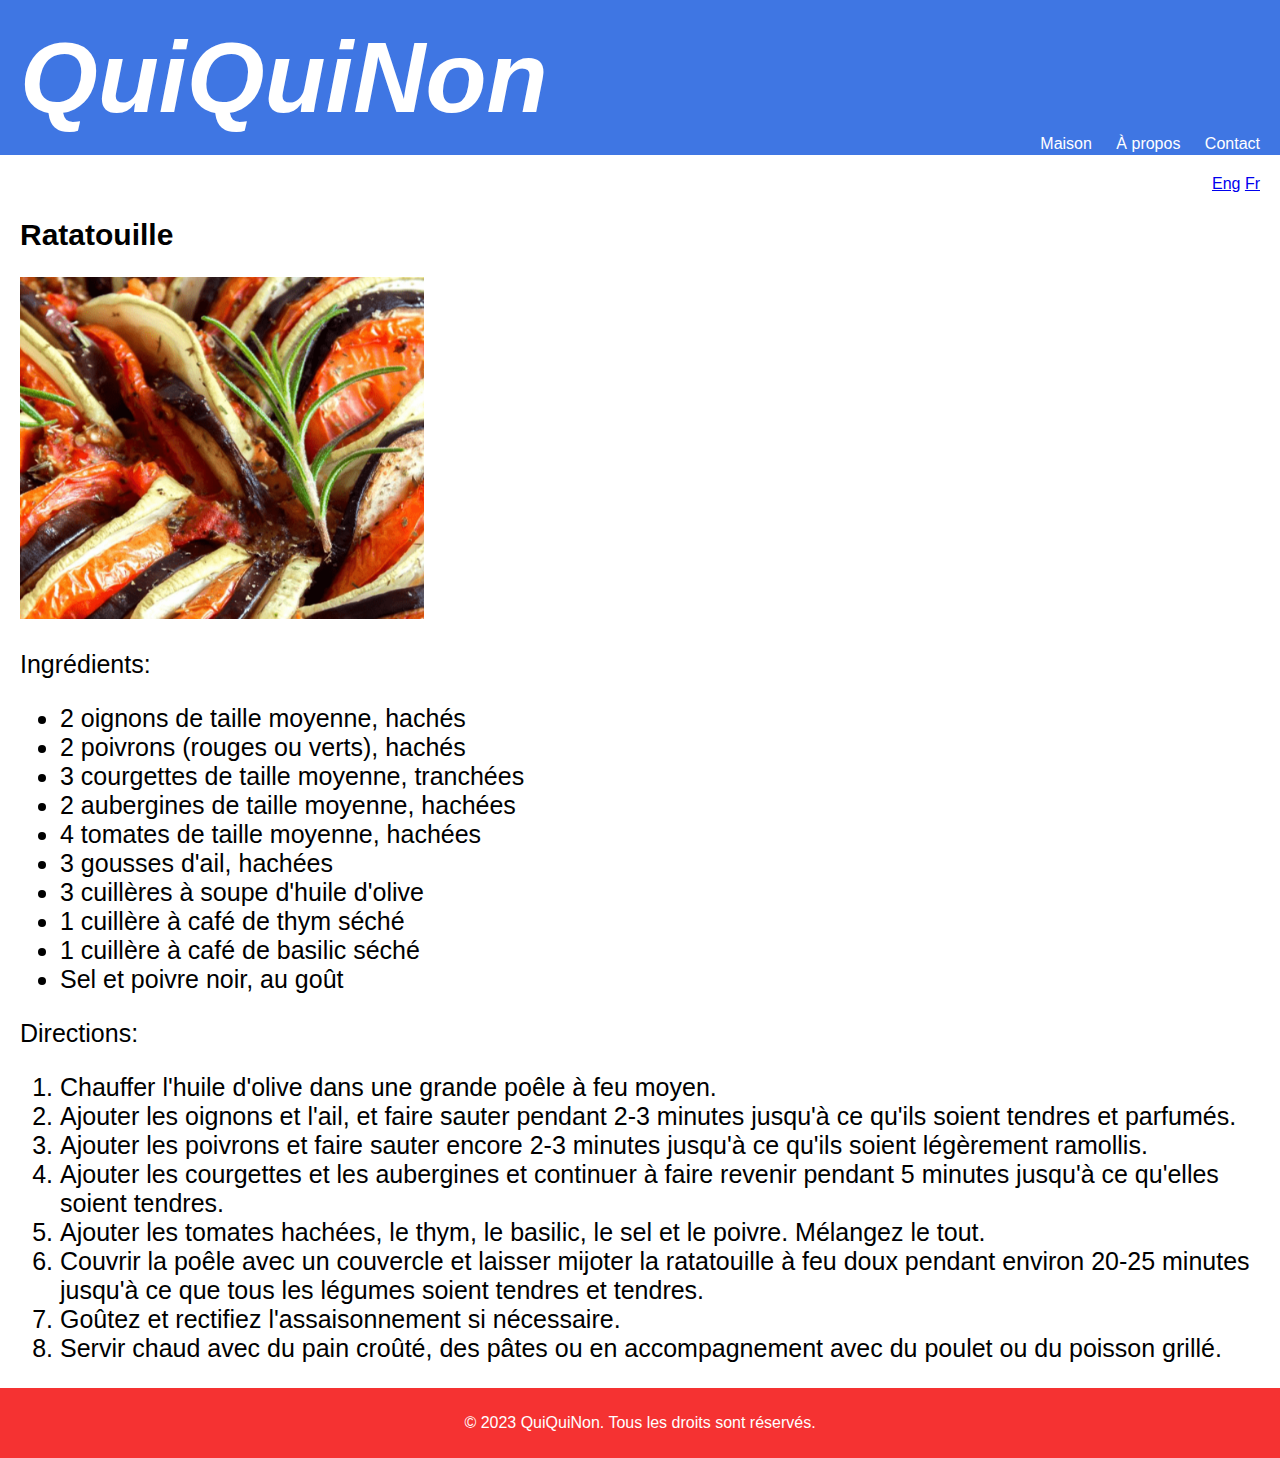
<file: RatatouilleFr.html>
<!DOCTYPE html>
<html>
<head>
	
	<title>QuiQuiNon.com</title>
	<link rel="stylesheet" href="stylesheet.css">
</head>
<body>
	<header>
		<h1>QuiQuiNon</h1>
		<nav>
			<ul>
				<li><a href="./HomeFr.html">Maison</a></li>
				<li><a href="./AboutFr.html">À propos</a></li>
				<li><a href="./ContactFr.html">Contact</a></li>
			</ul>
		</nav>
	</header>
    <Main>
		<div class="language">
			<a href="./Ratatouille.html">Eng</a>
			<a href="#">Fr</a>
		</div>
		<h2>Ratatouille</h2>
		<div class="tftae">
		<img src="Lord please copy test.png" style="width:32.60%">
		<p>Ingrédients:</p>
		<ul>
			<li>2 oignons de taille moyenne, hachés</li>
			<li>2 poivrons (rouges ou verts), hachés</li>
			<li>3 courgettes de taille moyenne, tranchées</li>
			<li>2 aubergines de taille moyenne, hachées</li>
			<li>4 tomates de taille moyenne, hachées</li>
			<li>3 gousses d'ail, hachées</li>
			<li>3 cuillères à soupe d'huile d'olive</li>
			<li>1 cuillère à café de thym séché</li>
			<li>1 cuillère à café de basilic séché</li>
			<li>Sel et poivre noir, au goût</li>
		</ul>
		<p>Directions:</p>
		<ol>
			<li>Chauffer l'huile d'olive dans une grande poêle à feu moyen.</li>
			<li>Ajouter les oignons et l'ail, et faire sauter pendant 2-3 minutes jusqu'à ce qu'ils soient tendres et parfumés.</li>
			<li>Ajouter les poivrons et faire sauter encore 2-3 minutes jusqu'à ce qu'ils soient légèrement ramollis.</li>
			<li>Ajouter les courgettes et les aubergines et continuer à faire revenir pendant 5 minutes jusqu'à ce qu'elles soient tendres.</li>
			<li>Ajouter les tomates hachées, le thym, le basilic, le sel et le poivre. Mélangez le tout.</li>
			<li>Couvrir la poêle avec un couvercle et laisser mijoter la ratatouille à feu doux pendant environ 20-25 minutes jusqu'à ce que tous les légumes soient tendres et tendres.</li>
			<li>Goûtez et rectifiez l'assaisonnement si nécessaire.</li>
			<li>Servir chaud avec du pain croûté, des pâtes ou en accompagnement avec du poulet ou du poisson grillé.</li>
		</ol>
		


    </Main>



	<footer>
		<p>&copy; 2023 QuiQuiNon. Tous les droits sont réservés.</p>
	</footer>
</body>
</html>
</file>
<file: stylesheet.css>
body {
	font-family: Arial, sans-serif;
	margin: 0;
	padding: 0;
}

header {
	background-color: #3f76e3;
	padding: 20px;
}
.language{
	text-align: right;
}

h1 {
	margin: 0;
    font-family: 'Gill Sans', 'Gill Sans MT', Calibri, 'Trebuchet MS', sans-serif;
    font-size: 100px;
    font-style: italic;
	color: #fff;
}
h3{
	margin: 0;
    font-family: 'Gill Sans', 'Gill Sans MT', Calibri, 'Trebuchet MS', sans-serif;
    font-size: 40px;
	color: #000000;
	text-align: center;
}
h2{
	font-size: 30px;
	text-align: justify;
	nav-right: 100px;
}
main {
	margin: 20px;
}

nav {
	float: right;
}

nav ul {
	list-style: none;
	margin: 0;
	padding: 0;
}

nav li {
	display: inline-block;
	margin-left: 20px;
	
}

nav a {
	color: #ffffff;
	text-decoration: none;
}

nav a:hover {
	color: #f00;
    
}

footer {
	background-color: #f53232;
	color: #fff;
	padding: 10px;
	text-align: center;
}
/* for the image row/text */
.column {
    float: left;
    width: 30%;
    padding: 20px;
	text-align: center;
	font-family: 'Gill Sans', 'Gill Sans MT', Calibri, 'Trebuchet MS', sans-serif;
	font-size: 20px;

  }
  
 
  .row::after {
    content: "";
    clear: both;
    display: table;
  }

.column{
    display: block;
    margin: 0 auto;
}

.tftae{
	font-family: 'Gill Sans', 'Gill Sans MT', Calibri, 'Trebuchet MS', sans-serif;
	font-size: 25px;
}
.Joe{
	text-align: center;
}
</file>
